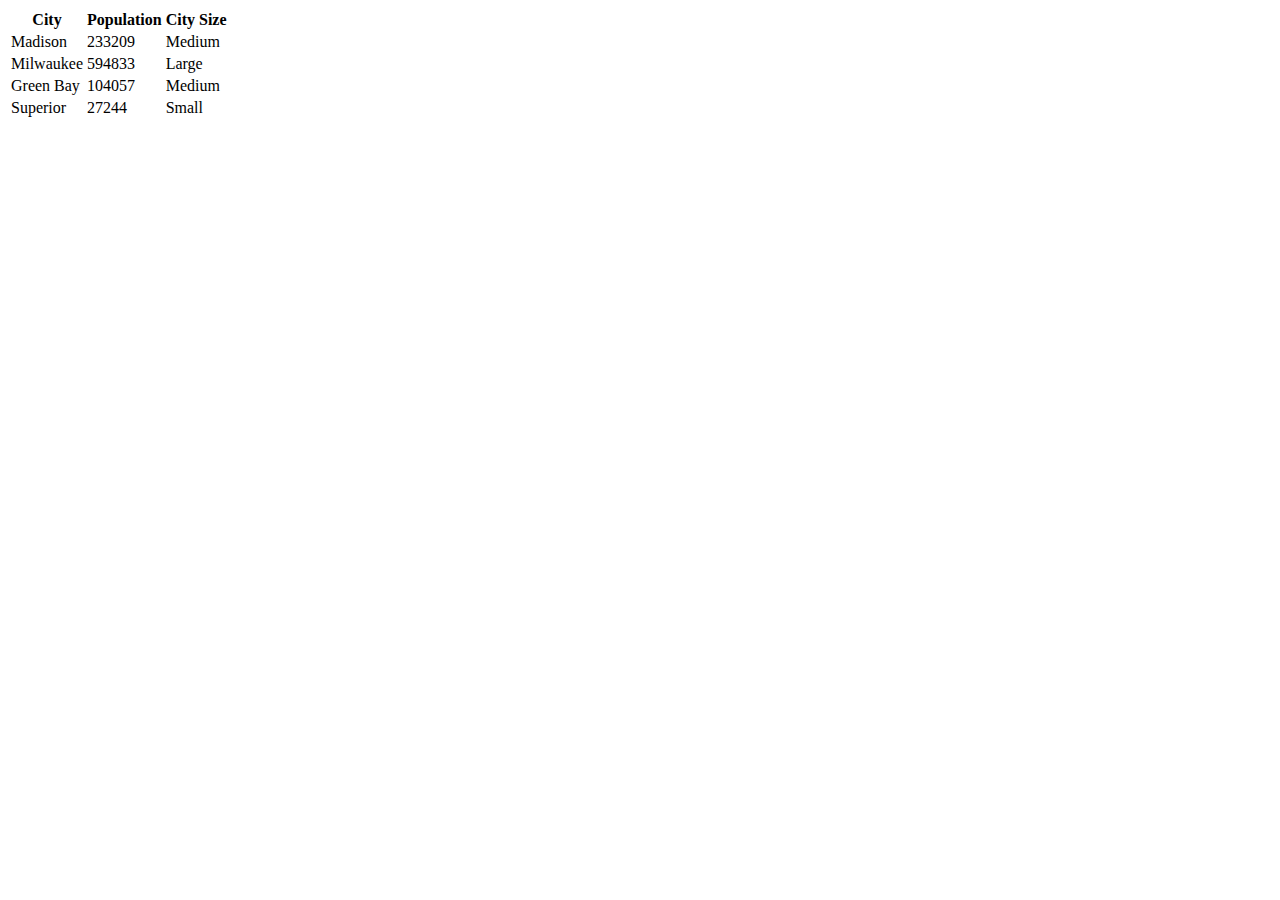
<file: Chapter02/index.html>
<!DOCTYPE html>
<html lang="en">
<head>
<!--Geog 575 Unit 1, Chapter 2
Gerald Heston
4 Feb 2023-->

    <meta charset="UTF-8">
    <meta http-equiv="X-UA-Compatible" content="IE=edge">
    <meta name="viewport" content="width=device-width, initial-scale=1.0">
    <title>Document</title>

    <link rel="stylesheet" href="css/style.css">
</head>
<body>
    <!-- <h1>Hello World!</h1> -->

    <div id="mydiv">

    </div>

    <div id="mydiv2">


    </div>

    <!-- JS links -->
    <script type="text/javascript" src="js/main_with_debug.js"></script>
</body>
</html>
</file>
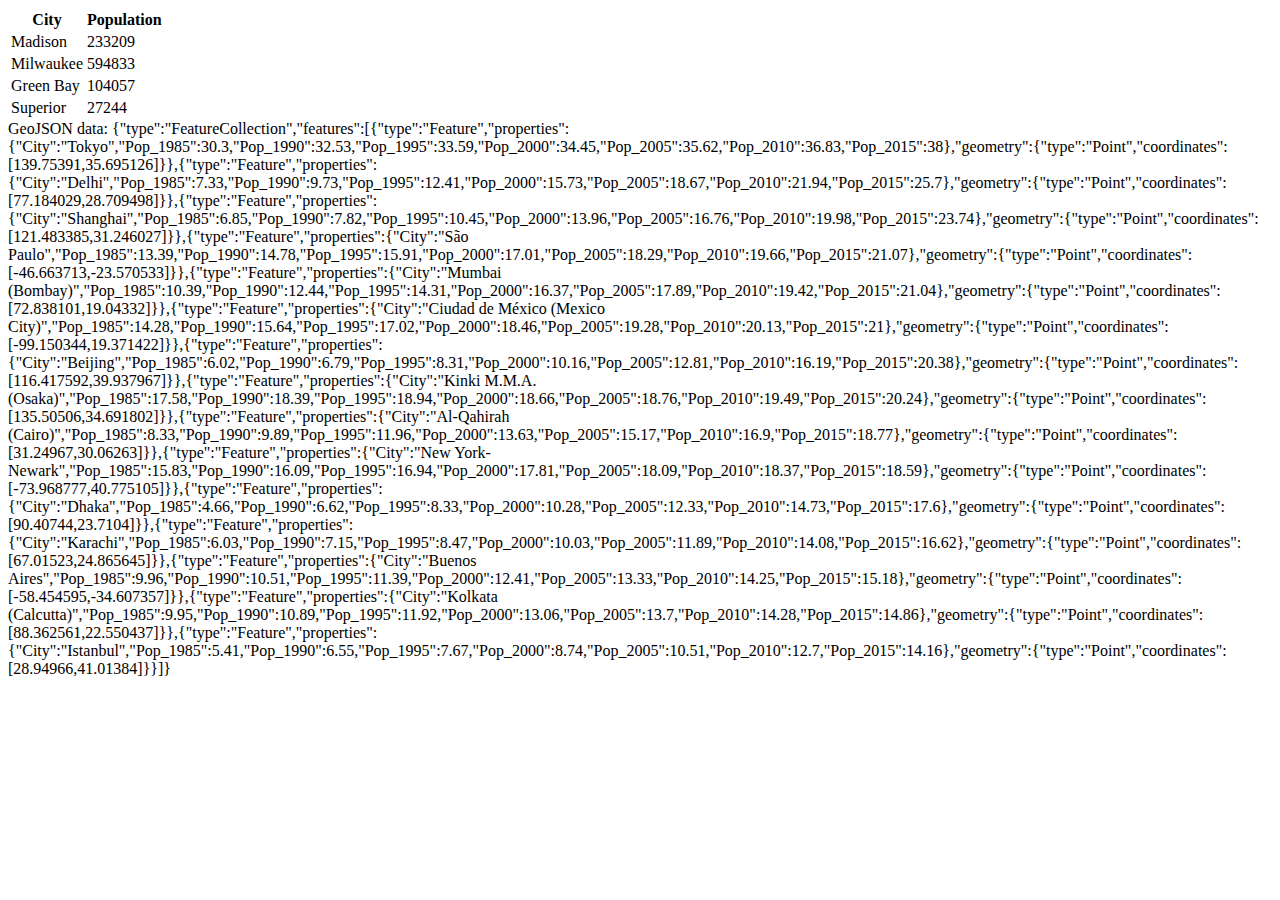
<file: Chapter03/index.html>
<!DOCTYPE html>
<html lang="en">
<head>
<!--Geog 575 Unit 1, Chapter 3
Gerald Heston
6 Feb 2023-->

    <meta charset="UTF-8">
    <meta http-equiv="X-UA-Compatible" content="IE=edge">
    <meta name="viewport" content="width=device-width, initial-scale=1.0">
    <title>Document</title>

    <link rel="stylesheet" href="css/style.css">
</head>
<body>
    <!-- <h1>Hello World!</h1> -->

    <div id="mydiv">

    </div>

    <div id="mydiv2">


    </div>

    <!-- JS links -->
    <script type="text/javascript" src="js/main.js"></script>
</body>
</html>
</file>
<file: Chapter02/css/style.css>
/* Geog 575 Unit 1
Gerald Heston
25 Jan 2023 */

h1 {
    color: #542a99;
    font-family: Verdana, Geneva, Tahoma, sans-serif;
}
</file>
<file: Chapter03/css/style.css>
/* Geog 575 Unit 1
Gerald Heston
25 Jan 2023 */

h1 {
    color: #542a99;
    font-family: Verdana, Geneva, Tahoma, sans-serif;
}
</file>
